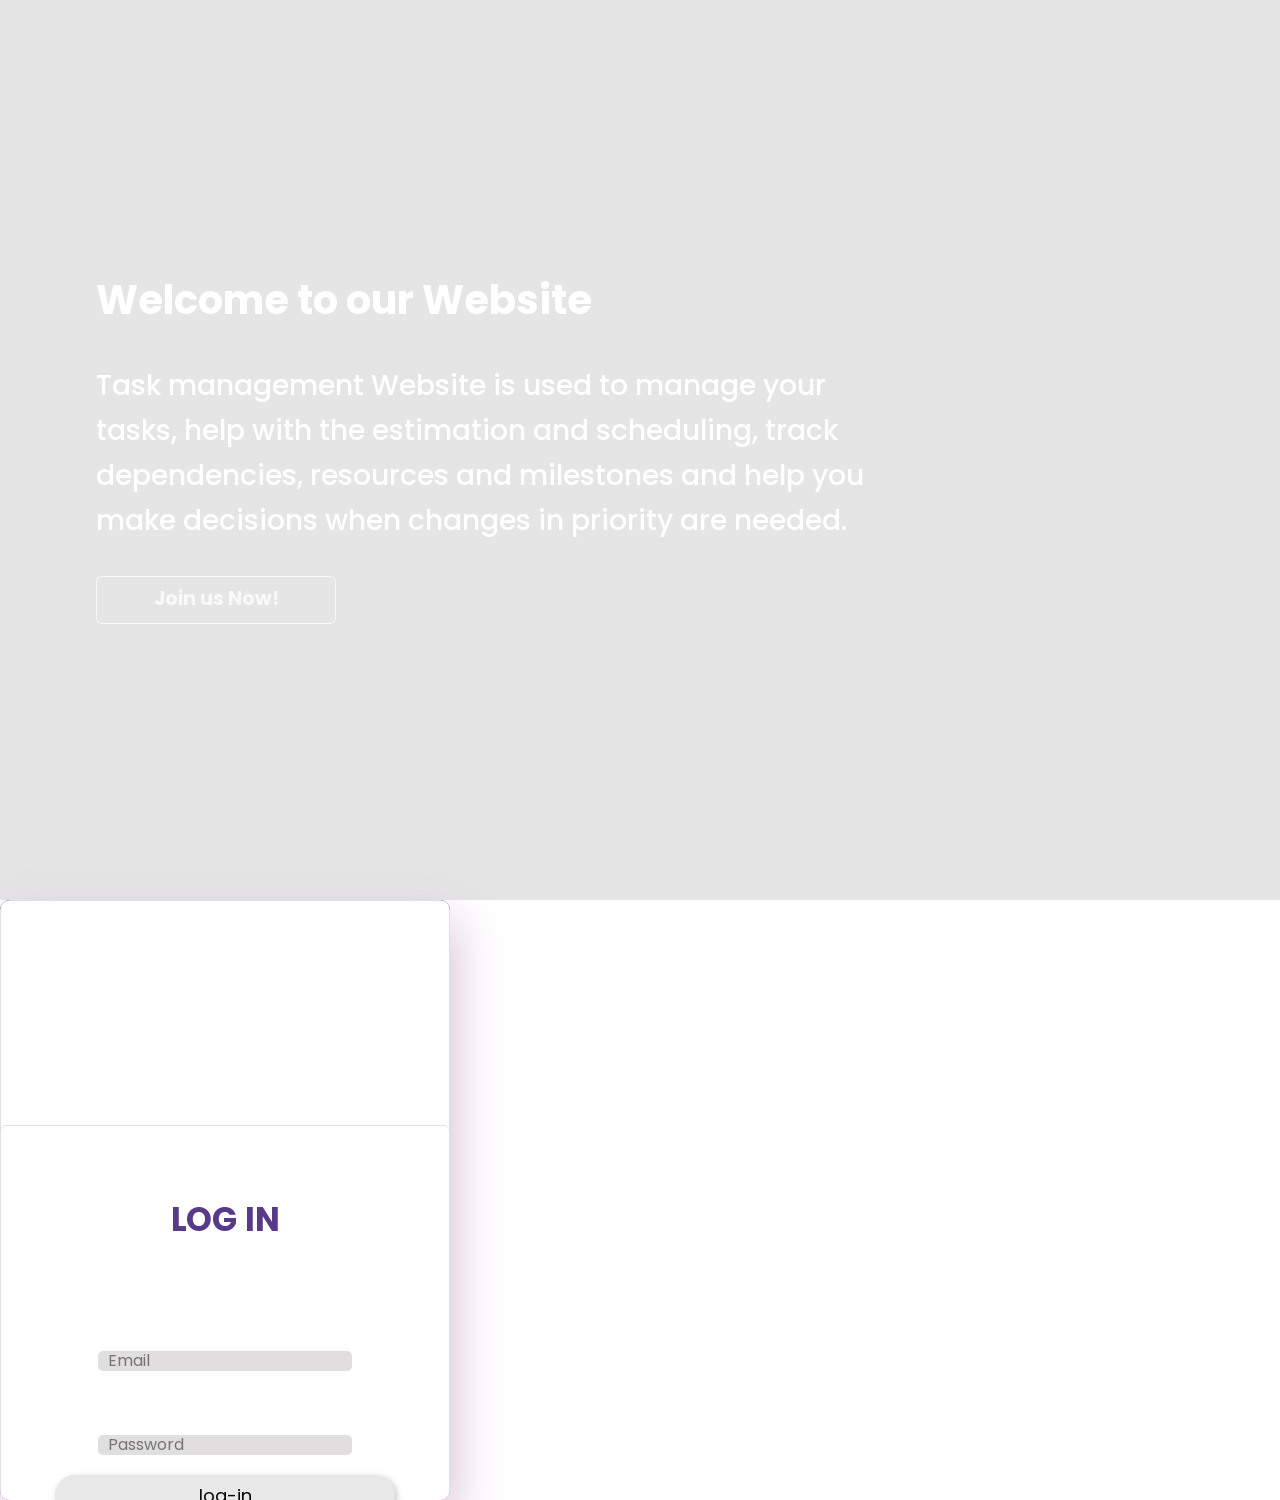
<file: index.html>
<!DOCTYPE html>
<html lang="en">
	<head>
		<meta charset="UTF-8" />
		<meta http-equiv="X-UA-Compatible" content="IE=edge" />
		<meta name="viewport" content="width=device-width, initial-scale=1.0" />
		<title>Home</title>
		<link
			href="https://cdn.jsdelivr.net/npm/bootstrap@5.2.0/dist/css/bootstrap.min.css"
			rel="stylesheet"
			integrity="sha384-gH2yIJqKdNHPEq0n4Mqa/HGKIhSkIHeL5AyhkYV8i59U5AR6csBvApHHNl/vI1Bx"
			crossorigin="anonymous"
		/>
		<link rel="stylesheet" href="./style.css" />
	</head>
	<body>
		<header>
			<!-- emad - start -->

			<!-- emad - end -->
		</header>
		<main>
			<!-- jafar - start - hero section -->

			<div class="heroSection">
				<div class="headingAndDescription">
					<h1 class="heroHeading">Welcome to our Website</h1>

					<h3 class="heroDescription">
						Task management Website is used to manage your tasks, help with the
						estimation and scheduling, track dependencies, resources and
						milestones and help you make decisions when changes in priority are
						needed.
					</h3>
					<button
						type="button"
						class="btn btn-outline-light callToActionButton"
					>
						Join us Now!
					</button>
				</div>
			</div>
			<!-- jafar - end - hero section -->
			<!-- manar- start - registration/login -->

			<div class="registerContainer">
				<input type="checkbox" id="check" aria-hidden="true" />

				<div class="signup">
					<form id="regForm">
						<div class="form-control">
							<label for="check" class="label" id="signLab" aria-hidden="true"
								>SIGN UP</label
							>
							<div>
								<label class="inputDesign"></label>
								<input
									type="text"
									class="regInput"
									name="fName"
									id="fName"
									placeholder="First Name"
									required
									pattern="[A-Za-z0-9]+"
								/>
								<!-- <i class="fas fa-check-circle"></i>
              <i class="fas fa-exclamation-circle"></i>
              <small>Error message</small> -->
							</div>
							<div>
								<label class="inputDesign"></label>
								<input
									type="text"
									class="regInput"
									name="lName"
									id="lName"
									placeholder="Last Name"
									required
									pattern="[A-Za-z0-9]+"
								/>
								<!-- <i class="fas fa-check-circle"></i>
              <i class="fas fa-exclamation-circle"></i>
              <small>Error message</small> -->
							</div>
							<div>
								<label class="inputDesign"></label>
								<input
									type="email"
									name="email"
									class="regInput"
									id="signEmail"
									placeholder="Email"
									required
									pattern="[a-z0-9._%+-]+@[a-z0-9.-]+\.[a-z]{2,4}$"
								/>
								<!-- <i class="fas fa-check-circle"></i>
              <i class="fas fa-exclamation-circle"></i>
              <small>Error message</small> -->
							</div>
							<div>
								<label class="inputDesign"> </label>
								<input
									type="password"
									name="password"
									class="regInput"
									id="signPassword"
									placeholder="Password"
									required
									pattern="[A-Za-z0-9]+"
									min="6"
								/>
								<!-- <i class="fas fa-check-circle"></i>
              <i class="fas fa-exclamation-circle"></i>
              <small>Error message</small> -->
							</div>
							<button id="signup" class="regBtn">sign-up</button>
						</div>
					</form>
				</div>

				<div class="login">
					<div class="form-control">
						<label for="check" id="logLab" class="label" aria-hidden="true"
							>LOG IN</label
						>
						<div>
							<label class="inputDesign"></label>
							<input
								type="email"
								class="regInput"
								name="email"
								id="logEmail"
								placeholder="Email"
								required
							/>
							<!-- <i class="fas fa-check-circle"></i>
          <i class="fas fa-exclamation-circle"></i>
          <small>Error message</small> -->
						</div>
						<div>
							<label class="inputDesign"></label>
							<input
								type="password"
								name="password"
								class="regInput"
								id="logPassword"
								placeholder="Password"
								required
							/>
							<!-- <i class="fas fa-check-circle"></i>
          <i class="fas fa-exclamation-circle"></i>
          <small>Error message</small> -->
						</div>
						<button type="submit" id="login" class="regBtn">log-in</button>
					</div>
				</div>
			</div>

			<!-- manar - end - registration/login -->
		</main>
		<footer>
			<!-- emad - start -->

			<!-- emad - end -->
		</footer>
		<script
			src="https://cdn.jsdelivr.net/npm/bootstrap@5.2.0/dist/js/bootstrap.bundle.min.js"
			integrity="sha384-A3rJD856KowSb7dwlZdYEkO39Gagi7vIsF0jrRAoQmDKKtQBHUuLZ9AsSv4jD4Xa"
			crossorigin="anonymous"
		></script>
		<script src="./app.js"></script>
	</body>
</html>
</file>
<file: style.css>
/* emad */

/* jafar */

@import url("https://fonts.googleapis.com/css2?family=Poppins:wght@300;400;500;600;700;800;900&display=swap");

* {
	font-family: "Poppins", "sans-serif";
	box-sizing: border-box;
}

/* hero Section Start here*/

/* https://images.unsplash.com/photo-1522071820081-009f0129c71c?ixlib=rb-1.2.1&ixid=MnwxMjA3fDB8MHxwaG90by1wYWdlfHx8fGVufDB8fHx8&auto=format&fit=crop&w=1170&q=80 */
/* https://images.unsplash.com/photo-1499951360447-b19be8fe80f5?ixlib=rb-1.2.1&ixid=MnwxMjA3fDB8MHxwaG90by1wYWdlfHx8fGVufDB8fHx8&auto=format&fit=crop&w=1170&q=80 */
/* https://images.unsplash.com/photo-1541746972996-4e0b0f43e02a?ixlib=rb-1.2.1&ixid=MnwxMjA3fDB8MHxwaG90by1wYWdlfHx8fGVufDB8fHx8&auto=format&fit=crop&w=1170&q=80 */
/* https://view.com/sites/default/files/image_crop_hero/solutions-commercial-office-hero-image-netflix-DESKTOP-LARGE.jpg */
/* https://images.unsplash.com/photo-1564069114553-7215e1ff1890?ixlib=rb-1.2.1&ixid=MnwxMjA3fDB8MHxwaG90by1wYWdlfHx8fGVufDB8fHx8&auto=format&fit=crop&w=1332&q=80 */

header {
	width: 100%;
	height: 50px;
	position: sticky;
	top: 0;
	z-index: 1;
	position: absolute;
}

a {
	text-decoration: none;
}

.navbar {
	display: flex;
	width: 100%;
	height: 50px;
	align-items: center;
	justify-content: space-between;
	padding: 0px 50px 0px 80px;
	background: rgba(255, 255, 255, 0.24);
	backdrop-filter: blur(7px);
}
.logo {
	color: white;
	text-transform: uppercase;
	letter-spacing: 2px;
}
.navbar .menubar span {
	color: #fff;
	font-size: 22px;
	cursor: pointer;
	display: none;
}
#click {
	display: none;
}
.navbar ul {
	display: flex;
}
.navbar ul li {
	margin-left: 30px;
	font-size: 1.063rem;
	list-style: none;
}
.navbar ul a li {
	color: white;
	position: relative;
}
.navbar ul a li::after {
	content: "";
	width: 0;
	height: 3px;
	position: absolute;
	bottom: -7px;
	left: 50%;
	transform: translateX(-50%);
	background: black;
	border-radius: 15px;
	transition: width 0.3s;
}
.navbar ul a li:hover {
	color: black;
}
.navbar ul a li:hover::after {
	color: white;
	width: 100%;
}

.heroSection {
	color: white;
	height: 100vh;
	width: auto;
	background: linear-gradient(rgba(0, 0, 0, 0.1), rgba(0, 0, 0, 0.1)),
		url("https://images.unsplash.com/photo-1564069114553-7215e1ff1890?ixlib=rb-1.2.1&ixid=MnwxMjA3fDB8MHxwaG90by1wYWdlfHx8fGVufDB8fHx8&auto=format&fit=crop&w=1332&q=80");
	background-size: cover;
	display: flex;
	background-attachment: fixed;
	background-position: center;
	flex-wrap: wrap;
	animation: shrink 1.5s;
}

.headingAndDescription {
	margin-left: 5rem;
	animation: fadeIn 2.5s;
	display: flex;
	flex-direction: column;
	/* align-items: center; */
	justify-content: center;
}
.callToActionButton {
	margin: 1rem;
	width: 15rem;
	height: 3rem;
	font-size: larger;
	font-weight: bold;
	animation: fadeIn 2.5s;
}

.callToActionButton:hover {
	/* box-shadow: #fff; */
	box-shadow: 0 0 15px 5px rgba(255, 255, 255, 1);
}

.heroHeading {
	margin: 1rem;
	margin-bottom: 1.5rem;
	animation: fadeIn 2.5s;
	font-weight: 700;
}
.heroDescription {
	max-width: 50rem;
	margin: 1rem;
	line-height: 2.8rem;
	animation: fadeIn 2.5s;
}

/* hero Section End here*/

/* Dropdown Start here*/
.dropdown {
	position: relative;
	display: inline-block;
	margin: 2rem;
	width: 300px;
	height: 60px;
}

.dropdown::before {
	content: "";
	position: absolute;
	right: 20px;
	top: 25px;
	z-index: 2;
	width: 8px;
	height: 8px;
	border: 2px solid #333;
	border-top: 2px solid #fff;
	border-right: 2px solid #fff;
	transform: rotate(-45deg);
	transition: 0.5s;
	pointer-events: none;
}

.dropdown.active::before {
	top: 28px;
	transform: rotate(-225deg);
}

.dropdown input {
	position: absolute;
	top: 0;
	left: 0;
	width: 100%;
	height: 100%;
	cursor: pointer;
	background: #fff;
	border: none;
	outline: none;
	box-shadow: 0 5px 20px rgba(0, 0, 0, 0.05);
	padding: 12px 20px;
	border-radius: 10px;
}

.dropdown .options {
	position: absolute;
	top: 80px;
	width: 100%;
	background: #fff;
	box-shadow: 0 30px 30px rgba(0, 0, 0, 0.05);
	border-radius: 10px;
	overflow: hidden;
	display: none;
	z-index: 5;
	animation: fadeIn 0.5s;
}

.dropdown .options div {
	padding: 12px 20px;
	cursor: pointer;
}

.dropdown .options div:hover {
	background: #62baea;
	color: #fff;
}

.dropdown.active .options {
	display: block;
}

.dropdown-header {
	text-align: center;
	font-size: large;
	font-weight: bolder;
	padding: 1rem;
	text-align: center;
}

/* Dropdown End here*/

/* hero animation start here */

@keyframes shrink {
	from {
		transform: scale(2);
	}
	to {
		transform: scale(1);
	}
}

@keyframes fadeIn {
	from {
		opacity: 0;
		transform: translateY(-2em);
	}
	to {
		opacity: 1;
		transform: translateY(0);
	}
}

@keyframes fadeout {
	from {
		opacity: 0;
		transform: translateY(0);
	}
	to {
		opacity: 1;
		transform: translateY(2em);
	}
}

hr {
	margin: 0;
}
/* hero animation End here */

/* Jafar End */

/* manar */

.registerContainer {
	/* margin: 0;
	padding: 0; */
	width: 450px;
	height: 600px;
	justify-content: center;
	align-items: center;
	/* min-height: 100vh; */
	font-family: "Jost", sans-serif;
	background: linear-gradient(to bottom, #0f0c29, #302b63, #24243e);
	overflow: hidden;
	border-radius: 10px;
	box-shadow: 5px 20px 50px thistle;
}

#check {
	display: none;
}

.signup {
	position: relative;
	/* height: 150px;
	width: 300px; */
	justify-content: center;
}

#signLab,
.label {
	color: #fff;
	font-size: 2.3em;
	justify-content: center;
	display: flex;
	margin: 60px;
	font-weight: bold;
	cursor: pointer;
	transition: 0.5s ease-in-out;
}

/* .inputDesign{
	position: relative;
	font-size: 14px;
	padding: 20px;
	margin: 5px;

} */
.regInput {
	width: 60%;
	height: 20px;
	background: #e0dede;
	justify-content: center;
	display: flex;
	margin: 20px auto;
	padding: 10px;
	border: none;
	/* background: rgba(0, 128, 0, 0.347); */
	/* background: rgba(220, 20, 60, 0.21); */
	/* appearance: none; */
	outline: none;
	border-radius: 5px;
	/* font-size: 14px; */
}
/* /////////////////////////////////////////////////// */
/* .regInput:focus {
	outline: 0;
	border-color: #777;
}

.form-control.success .regInput {
	border-color: #2ecc71;
}

.form-control.error .regInput {
	border-color: #e74c3c;
}
.form-control.error i.fa-exclamation-circle {
	color: #e74c3c;
	visibility: visible;
}

.form-control small {
	color: #e74c3c;
	position: absolute;
	bottom: 0;
	left: 0;
	visibility: hidden;
	display: none;
}

.form-control.error small {
	visibility: visible;
} */
/* ///////////////////////////////////////// */
.regBtn {
	color: #090909;
	padding: 1em 2em;
	font-size: 18px;
	width: 80%;
	height: 40px;
	line-height: 1px;
	margin: 10px auto;
	justify-content: center;
	display: block;
	border-radius: 300px;
	background: #e8e8e8;
	border: 2px solid #e8e8e8;
	transition: all 0.3s ease-in;
	cursor: pointer;
	box-shadow: 2px 2px 6px #c5c5c5, -1px -2px 6px #fff;
}

.regBtn:hover {
	box-shadow: -1px -1px 2px #c5c5c5, 3px 3px 3px #fff;
}

.login {
	height: 560px;
	background: #eee;
	border-radius: 60% / 10%;
	transform: translateY(-350px);
	transition: 0.8s ease-in-out;
}

#logLab {
	color: #573b8a;
	transform: scale(0.9);
}

#check:checked ~ .login {
	transform: translateY(0px);
}

#check:checked ~ #logLab {
	transform: scale(1.5);
}

#check:checked ~ #signLab {
	transform: scale(6);
}

/* laith */
#formDiv {
	border: 2px solid;
	border-radius: 20px;
	/* box-shadow: 20px 20px 50px 10px rgba(73, 123, 150, 0.116) inset; */
}

.red {
	color: hsl(0, 78%, 62%);
	font-weight: bolder;
}

.orange {
	color: hsl(34, 97%, 64%);
	font-weight: 600;
}

.blue {
	color: hsl(212, 86%, 64%);
}

/* duaa */

#cards-container h3 {
	position: relative;
	width: fit-content;
	margin: 0 auto;
}
#cards-container h3::after {
	content: "";
	position: absolute;
	bottom: -1px;
	left: 50%;
	transform: translateX(-50%);
	width: 80px;
	height: 1.5px;
	background-color: #be7384;
	/* transform: translateX(-50%) scaleX(0); */
	transform-origin: 50% 50%;
	transition: all 0.3s;
}
#cards-container h3:hover::after {
	transform: translateX(-50%) scaleX(2);
	background-color: #734b54;
}
#cards-container #cards {
	overflow-y: scroll;
	max-height: 70vh;
}

#cards-container h1:first-of-type {
	font-weight: 200;
	color: hsl(234, 12%, 34%);
}

#cards-container h1:last-of-type {
	color: hsl(234, 12%, 34%);
}

@media (max-width: 400px) {
	#cards-container h1 {
		font-size: 1.5rem;
	}
}

#cards-container .header {
	text-align: center;
	line-height: 0.8;
	margin-bottom: 50px;
	margin-top: 100px;
}

#cards-container .header p {
	margin: 0 auto;
	line-height: 2;
	color: hsl(229, 6%, 66%);
}

#cards-container .box p {
	color: hsl(229, 6%, 66%);
}

#cards-container .box {
	border-radius: 5px;
	box-shadow: 0px 30px 40px -20px hsl(229, 6%, 66%);
	padding: 30px;
	margin: 20px;
	position: relative;
	height: fit-content;
}
#cards-container .delete-btn img {
	position: absolute;
	top: 8px;
	right: 10px;
	width: 23px !important;
}

#cards-container .check-btn {
	transform: scale(1.8);
	accent-color: rgb(89, 161, 89);
	border-radius: 50%;
}

#cards-container .red {
	border-top: 3.5px solid hsl(0, 78%, 62%);
}
#cards-container .blue {
	border-top: 3.5px solid hsl(212, 86%, 64%);
}
#cards-container .orange {
	border-top: 3.5px solid hsl(34, 97%, 64%);
}

#cards-container h2 {
	color: hsl(234, 12%, 34%);
	font-weight: 600;
}

#cards-container .fill {
	font-size: 14px;
	font-weight: 200;
	letter-spacing: 1px;
	padding: 10px 40px 10px;
	outline: 0;
	border: 1px solid black;
	cursor: pointer;
	position: relative;
	background-color: rgba(0, 0, 0, 0);
	margin: 30px;
	float: right;
}

#cards-container .fill::after {
	content: "";
	background-color: #ff4c4c;
	width: 100%;
	z-index: -1;
	position: absolute;
	height: 100%;
	top: 7px;
	left: 7px;
	transition: 0.2s;
}

#cards-container .fill:hover::after {
	top: 0px;
	left: 0px;
}
</file>
